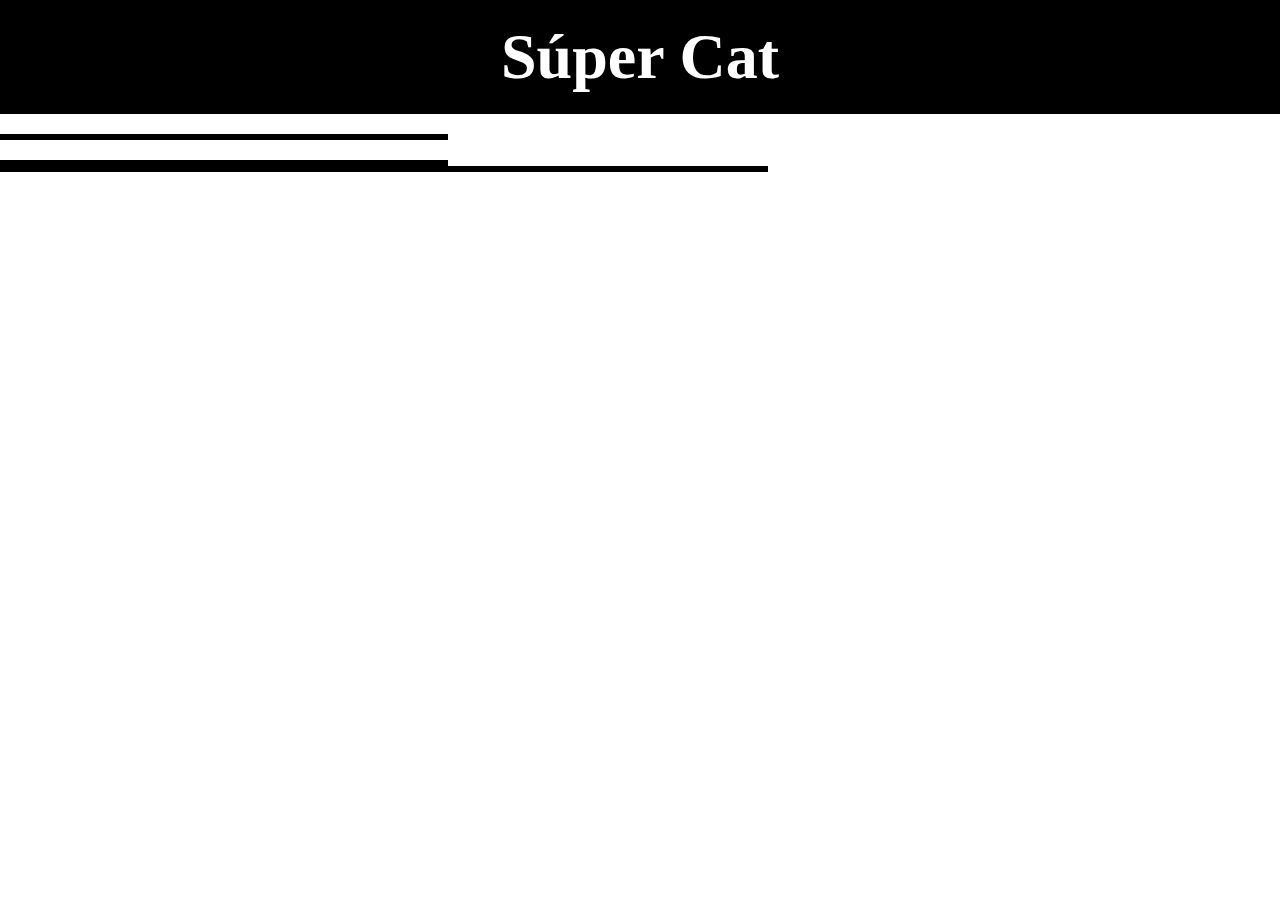
<file: index.html>
<!DOCTYPE html>
<html lang="en">
<head>
    <meta charset="UTF-8">
    <meta http-equiv="X-UA-Compatible" content="IE=edge">
    <meta name="viewport" content="width=device-width, initial-scale=1.0">
    <link rel="stylesheet" href="./styles/index.css">
    <title>Súper Cat</title>
</head>
<body>
    <header class="header">
        <h1>Súper Cat</h1>
    </header>
    
    <main>
        <section class="page__1">
            <div class="vignette__container--left">
                <div class="vignette__1"></div>
                <div class="vignette__2"></div>
            </div>
            <div class="vignette__3"></div>
        </section>

    </main>

    <footer>

    </footer>
</body>
</html>
</file>
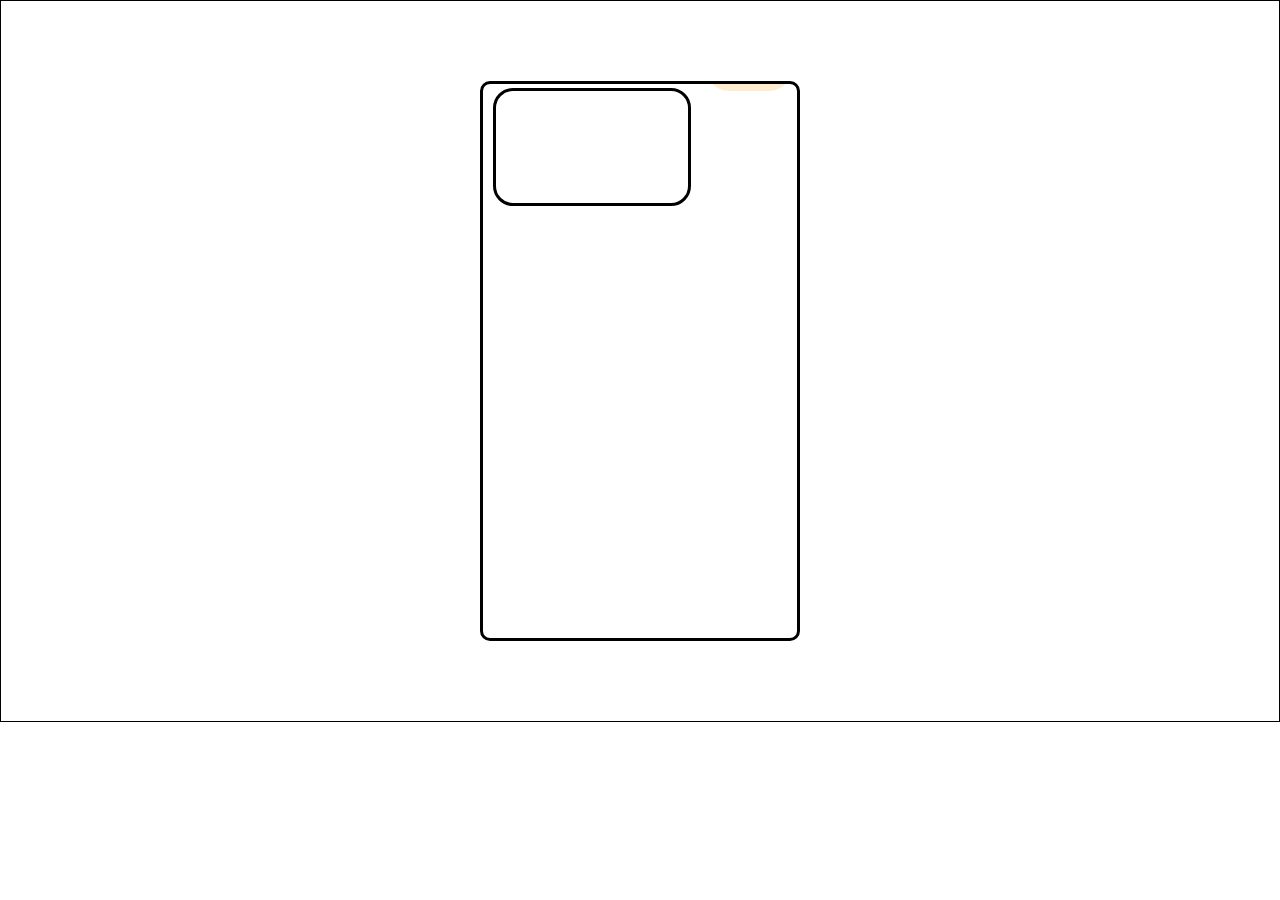
<file: one.html>
<!DOCTYPE html>
<html lang="en">
<head>
    <meta charset="UTF-8">
    <meta http-equiv="X-UA-Compatible" content="IE=edge">
    <meta name="viewport" content="width=device-width, initial-scale=1.0">
    <link rel="stylesheet" href="./styles/index.css">
    <link rel="stylesheet" href="./styles/betInit.css">
    <title>Súper Cat</title>
</head>
<body>
    
    <section class="betInit">
        <div class="bet">
            <div class="kare__hair"></div>
            <div class="karen">
                <div class="kare__eyes eye--left"></div>
                <div class="kare__eyes eye--right"></div>
                <div class="karen__nose"></div>
            </div>
        </div>
    </section>

</body>
</html>
</file>
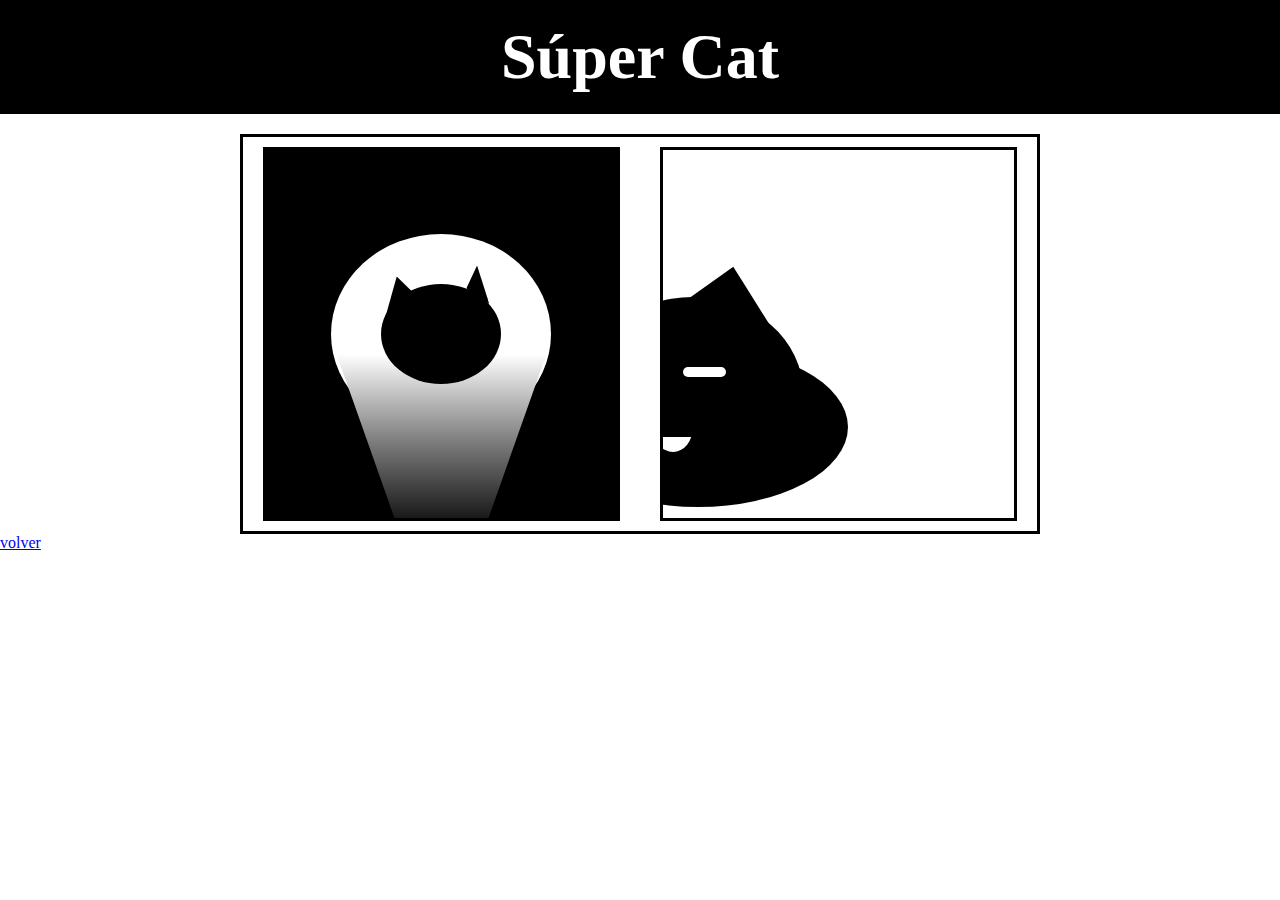
<file: html/page2.html>
<!DOCTYPE html>
<html lang="en">
<head>
    <meta charset="UTF-8">
    <meta http-equiv="X-UA-Compatible" content="IE=edge">
    <meta name="viewport" content="width=device-width, initial-scale=1.0">
    <link rel="stylesheet" href="../styles/index.css">
    <title>Súper Cat (page-2)</title>
</head>
<body>
    <header class="header">
        <h1>Súper Cat</h1>
    </header>
    
    <main>
        <section class="page page--2">
            <div class="vignette__4">
                <div class="signal">
                    <div class="cat__signal">
                        <div class="cat__signal__qewears"></div>
                        <div class="cat__signal__qewears cat__signal__qewears--right"></div>
                        <!-- <div class="eyes"></div> -->
                    </div>
                </div>
            </div> 

            <div class="vignette__5">
                <div class="cat__signal cat__signal--zoom">
                    <div class="cat__signal__qewears cat__signal__qewears--right cat__signal__qewears--zoom"></div>
                    <div class="eyes__sleep eyes__sleep--white"></div>
                    <div class="cat__nose"></div>
                </div>
            </div>
        </section>

        <section class="nav__pages">
            <a href="../index.html"> volver </a>
        </section>

    </main>
</body>
</html>
</file>
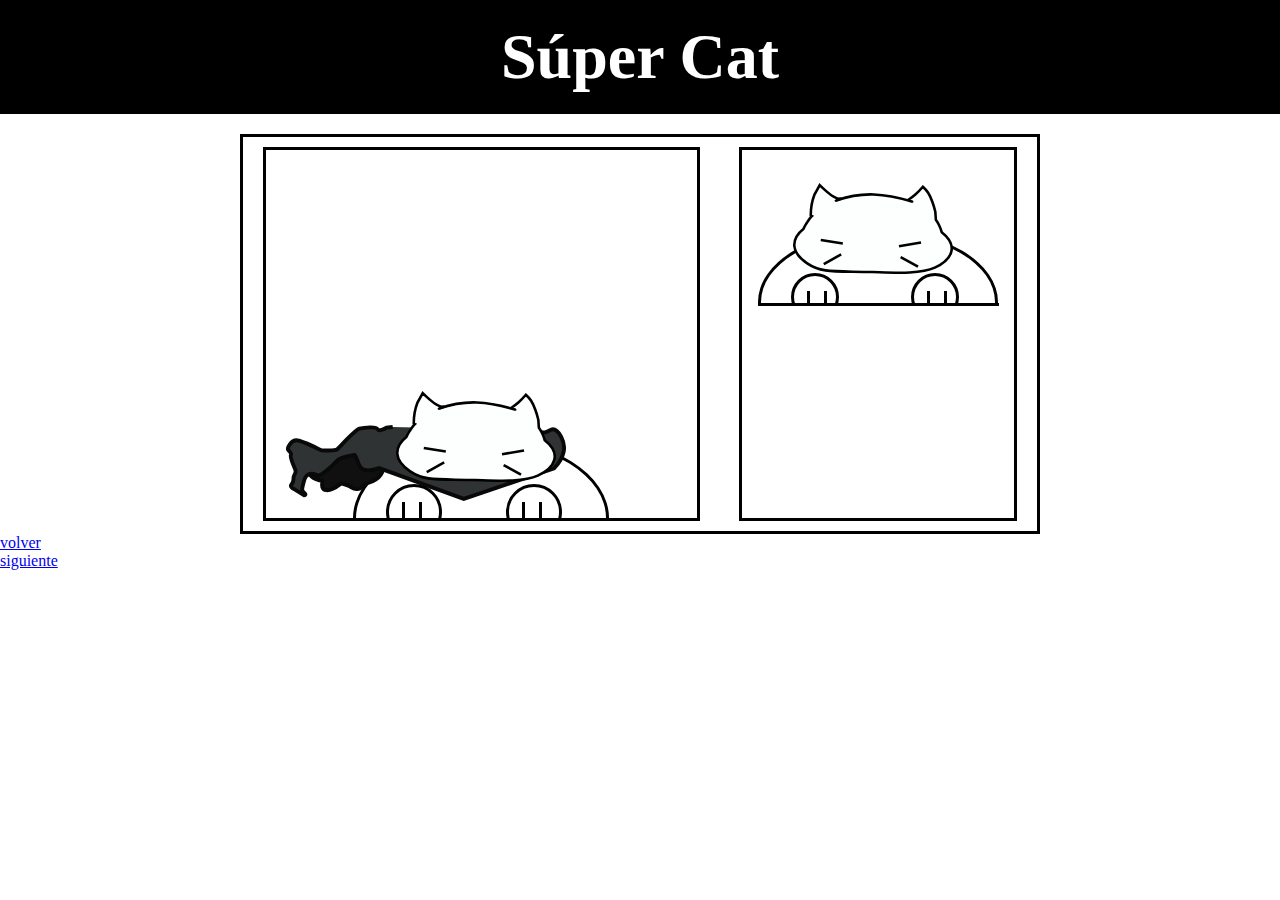
<file: html/page3.html>
<!DOCTYPE html>
<html lang="en">
<head>
    <meta charset="UTF-8">
    <meta http-equiv="X-UA-Compatible" content="IE=edge">
    <meta name="viewport" content="width=device-width, initial-scale=1.0">
    <link rel="stylesheet" href="../styles/index.css">
    <title>Súper Cat (page-3)</title>
</head>
<body>
    <header class="header">
        <h1>Súper Cat</h1>
    </header>
    
    <main>
        <section class="page page--3">
            <div class="vignette__6">
                <div class="cat__body">
                    <img class="cat__head" src="../asets/cat-cabeza.svg" alt="cabeza de cat">
                    <div class="cape"></div>
                    <div class="cape__inside"></div>
                    <div class="cat__paw"></div>
                    <div class="cat__paw cat__paw--right"></div>
                </div>
            </div> 

            <div class="vignette__7">
                <div class="cat__body cat--salto">
                    <img class="cat__head" src="../asets/cat-cabeza.svg" alt="cabeza de cat">
                    <div class="cat__paw cat__paw--salto"></div>
                    <div class="cat__paw cat__paw--salto cat__paw--right"></div>
                </div>
            </div>
        </section>

        <section class="nav__pages">
            <a href="./page2.html"> volver </a> 
            <br>
            <a href="./page4.html">siguiente </a>
        </section>

    </main>
</body>
</html>
</file>
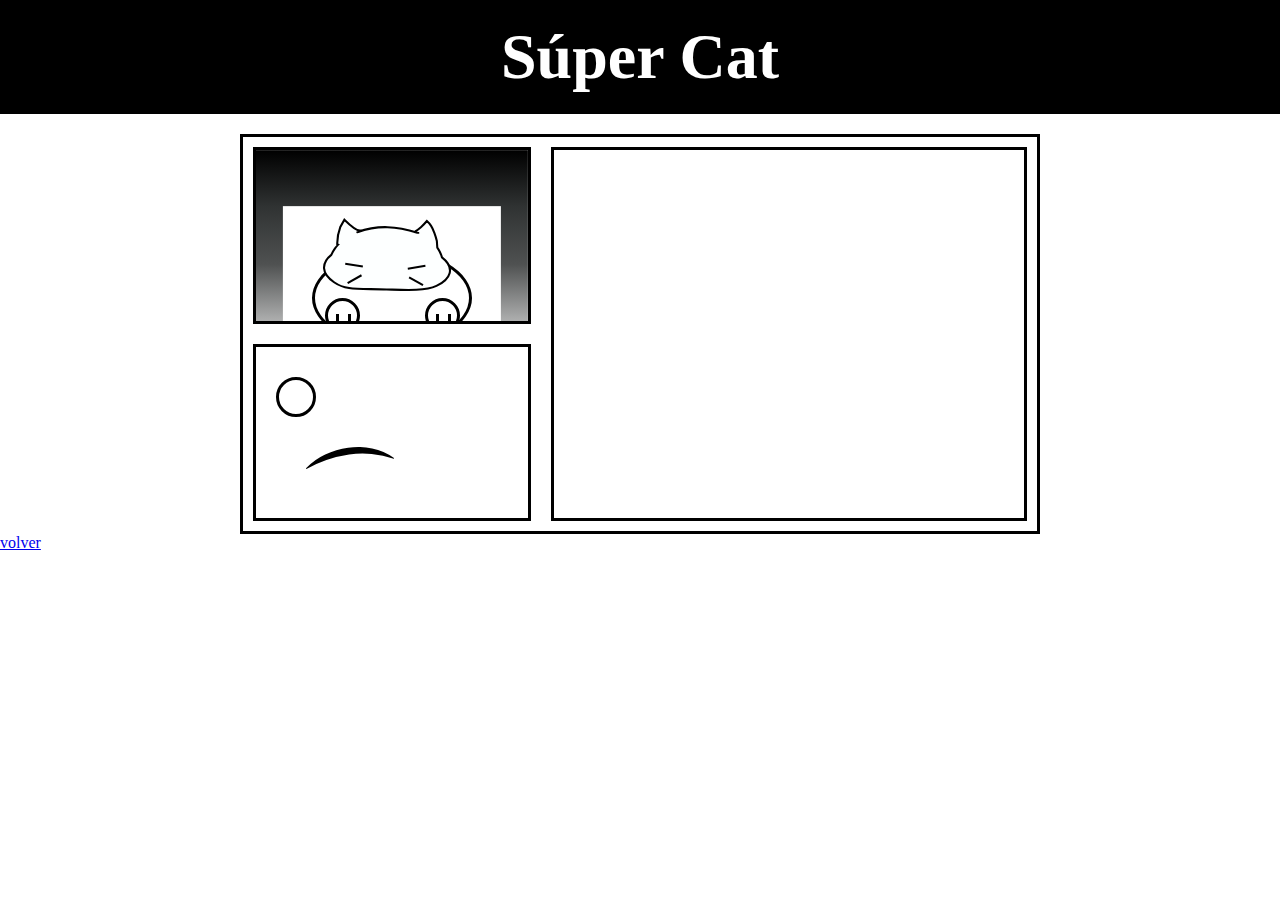
<file: html/page4.html>
<!DOCTYPE html>
<html lang="en">
<head>
    <meta charset="UTF-8">
    <meta http-equiv="X-UA-Compatible" content="IE=edge">
    <meta name="viewport" content="width=device-width, initial-scale=1.0">
    <link rel="stylesheet" href="../styles/index.css">
    <title>Súper Cat (page-4)</title>
</head>
<body>
    <header class="header">
        <h1>Súper Cat</h1>
    </header>
    
    <main>
        <section class="page page--4">
            <div class="vignette__container--left">

                <div class="vignette vignette__8">
                    <div class="cama"></div>
                    <div class="cat__body cat--salto--up">
                        <img class="cat__head cat__head--salto--up" src="../asets/cat-cabeza.svg" alt="cabeza de cat">
                        <div class="cat__paw cat__paw--salto--up"></div>
                        <div class="cat__paw cat__paw--salto--right cat__paw--salto--up"></div>
                    </div>
                </div> 
                
                <div class="vignette vignette__9">
                    <div class="karen__nose nose--vignette__9"></div>
                    <div class="eyebrows boca "></div>
                </div>
            </div>
            <div class="vignette vignette__10">

            </div>
        </section>

        <section class="nav__pages">
            <a href="./page3.html"> volver </a> 
        </section>

    </main>
</body>
</html>
</file>
<file: styles/index.css>
*{
    margin: 0;
    padding: 0;
    box-sizing: border-box;
}

/* Header --------------------------------------------- */
.header{
    padding: 20px 0;
    margin-bottom: 20px;
    font-size: 32px;
    text-align: center;
    color: white;
    background-color: black;
}

/* Main -----------------------------------------------*/
.page{
    height: 70vh;
    max-height: 400px;
    width: 80%;
    max-width: 800px;
    margin: 0 auto;
    border: 3px solid black;
}
/* Página 1 ----------------------------- */
.page--1, .page--4{
    display: flex;
    justify-content: space-around;
    align-items: center;
}

.vignette__container--left{
    width: 35%;
    height: 95%;
}
.vignette__1,
.vignette__2,
.vignette__8,
.vignette__9{
    height: calc(50% - 10px);
    border: 3px solid black;
}
.vignette__1, .vignette__8{
    margin-bottom: 20px;
}
.vignette__3,
.vignette__10{
    width: 60%;
    height: 95%;
    /* clip-path: polygon(0 0, 100% 0, 100% 100%, 13% 100%); */
    border: 3px solid black;
}
.vignette__1,
.vignette__2, 
.vignette__3,
.vignette__4,
.vignette__5{
    position: relative;
    overflow: hidden;
}

/* Dibujos y animaciones de la primera página */
/* viñeta 1 */
.eyes__sleep{
    position: absolute;
    top: calc(50% - 1px);
    left: calc(50% - 20px);

    /* margin: 0 auto; */
    height: .8em;
    width: 2.7em;
    border-radius: 10px;
    background-color: black;
}
.eyebrows{
    position: absolute;
    top: 10px;
    left: calc(50% - 40px);

    height: 2em;
    width: 4em;
    background-image: url(../asets/ceja-boca1.svg);
    background-repeat: no-repeat;
}


/* viñeta 2 */
.eyes{
    position: absolute;
    top: calc(50% - 10px);
    left: calc(50% - 10px);
    z-index: 10;

    height: 2.7em;
    width: .8em;
    border-radius: 10px;
    background-color: black;
}

/* viñeta 3 */
.bet{
    position: relative;
    display: flex;
    width: 80%;
    height: 35em;
    overflow: hidden;
    margin: 80px auto;
    border-radius: 10px;
    border: .2em solid black;
}
.bet::after{
    content: '';
    display: inline-block;
    position: absolute;
    top: 37%;
    left: -200%;
    height: 200%;
    width: 500%;
    border-radius: 50%;
    background-color: white;
    border: 4px solid black;
}
.almohada{
    height: 35%;
    width: 85%;
    margin: 4px auto;
    border-radius: 20px;
    border: .2em solid black;
}

/* .karen{
  
} */


.kare__eyes{
    position: absolute;
    top: 35px;
    z-index: 10;
    height: 1.7em;
    width: .5em;
    border-radius: 30px;
    background-color: black;
}
.eye--left{
    left: 40px;
}
.eye--right{
    right: 40px;
}    
.karen__nose{
    top: 55px;
    left: calc(50% - .5em);
    height: 1.2em;
    width: 1.3em;
    border-radius: 30px;
    background-color: white;
    border: 3px solid black;
}

/* página 2 ------------------------------------------ */
.page--2,
.page--3{
    display: flex;
    justify-content: space-around;
    align-items: center;
}
.vignette__4,
.vignette__5{
    height: 95%;
    width: 45%;
    border: 3px solid black;
}
/* viñeta 4 */
.vignette__4,
.signal{
    display: flex;
    align-items: center;
    justify-content: center;
}
.vignette__4{
    background-color: black;
}
.signal{
    height: 200px;
    width: 220px;
    border-radius: 50%;
    /* border: 3px solid rgb(199, 185, 185); */
    background-color: white;
}
.cat__signal{
    position: relative;
    z-index: 1;
    height: 100px;
    width: 120px;
    border-radius: 50%;
    background-color: black;
} 
.signal::after{
    content: '';
    display: inline-block;
    position: absolute;
    bottom: -20px;
    height: 50%;
    width: 210px;
    clip-path: polygon(0 0, 100% 0%, 69% 100%, 31% 100%);
    background-image: linear-gradient(to top, #000000, #3b3b3b, #777777, #b9b9b9, #ffffff);
}
.cat__signal__qewears{
    position: absolute;
    top: -8px;
    left: 0;
    height: 40px;
    width: 40px;
    clip-path: polygon(48% 0, 0% 100%, 100% 73%);
    background-color: black;
    transform: rotate(-10deg);
}
.cat__signal__qewears--right{
    position: absolute;
    left: 75px;
    /* background-color: tomato; */
    height: 20px;
    transform: rotate(260deg);
}

/* viñeta 5 */
.cat__signal--zoom{
    width: 220px;
    height: 190px;
    position: relative;
    top: 40%;
    right: 80px;
}
.cat__signal--zoom::before{
    content: '';
    display: inline-block;
    width: 300px;
    height: 160px;
    position: absolute;
    bottom: -20px;
    left: -35px;
    border-radius: 50%;
    background-color: black;
}
.cat__signal__qewears--zoom{
    height: 150px;
    width: 100px;
    top: -50px;
    /* left: -10px; */
}
.eyes__sleep--white{
    height: 10px;
    top: calc(50% - 25px);
    left: calc(50% - 10px);
    background-color: white;
}
.cat__nose{
    height: 50px;
    width: 40px;
    background-color: white;
    border-radius: 50%;
    position: absolute;
    left: calc(50% - 40px);
    top: 55%;
}
.cat__nose::before{
    content: '';
    display: inline-block;
    height: 35px;
    width: 50px;
    position: absolute;
    top: 0;
    background-color: black;
}
/* página 3 ------------------------------------- */
.vignette__6,
.vignette__7{
    display: flex;
    justify-content: center;
    overflow: hidden;
    height: 95%;
    border: 3px solid black;
}
.vignette__6{
    align-items: flex-end;
    width: 55%;
    min-width: 16em;
}
.vignette__7{
    width: 35%;
}

/* viñeta 6 */
.cat__head{
    position: absolute;
    top: -50px;
    left: calc(50% - 85px);
    width: 10em;
    z-index: 10;
}
.cat__body,
.cat__paw{
    border: 3px solid black;
    border-radius: 50%;
}
.cat__body{
    position: relative;
    top: 80px;
    height: 10em;
    width: 16em;
}
.cape__inside{
    position: relative;
    width: 100%;
    height: 100%;
    /* background-color: black; */
    border-radius: 50%;
    overflow: hidden;
}
/* .cape__inside{
    
} */
.cat__paw{
    position: absolute;
    width: 3.5em;
    height: 3.5em;
    bottom: 55px;
    left: 30px;
}
.cat__paw--right{
    left: 150px;
}
.cat__paw::after,
.cat__paw::before{
    content: '';
    display: inline-block;
    position: relative;
    top: 15px;
    height: 2em;
    width: 3px;
    background-color: black;
}
.cat__paw::after{
    left: 10px;
}
.cat__paw::before{
    left: 30px;
}
.cape{
    position: absolute;
    bottom: 80px;
    right: 40px;
    height: 6.5em;
    width: 17.5em;
    animation-name: cape;
    animation-duration: 1s;
    /* animation-iteration-count: infinite; */
    background-image: url(../asets/capa1.svg);
    /* background-size: cover; */
    background-position: center;
    background-repeat: no-repeat;
}

@keyframes cape{
    0%{
        background-image: url(../asets/capa1.svg);
    }
    15%{
        background-image: url(../asets/capa2.svg);
    }
    30%{
        background-image: url(../asets/capa3.svg);
    }
    45%{
        background-image: url(../asets/capa4.svg);
        top: -40px;
        left: -70px;
    }
    60%{
        background-image: url(../asets/capa5.svg);
    }
    80%{
        background-image: url(../asets/capa3.svg);
    }
    95%{
        background-image: url(../asets/capa2.svg);
    }
}
/* viñeta 7 */
.cat--salto{
    height: 9em;
    width: 15em;
}
.cat--salto::after{
    content: '';
    display: inline-block;
    position: relative;
    top: 70px;
    left: -3px;
    z-index: 20;
    width: 103%;
    height: 100%;
    background-color: white;
    border-top: 3px solid black;
}
.cat__paw--salto{
    width: 3em;
    height: 3em;
    bottom: 50px;
}

/* página 4 ------------------------------------- */
.vignette{
    overflow: hidden;
}
/* viñeta 8 */
.vignette__8,
.vignette__9{
    display: flex;
    justify-content: center;
    position: relative;
}
.cat--salto--up{
    position: absolute;
    top: 100px;
    height: 6em;
    width: 10em;
    
}
.cat__head--salto--up{
    left: 8px;
    top: -35px;
    width: 8em;
}
.cat__paw--salto--up{
    width: 2.2em;
    height: 2.2em;
    bottom: 10px;
    left: 10px;
    background-color: white;
}
.cat__paw--salto--right{
    left: 110px;
}
.cat__paw--salto--up::after{
    left: 5px;
    top: 13px;
}
.cat__paw--salto--up::before{
    left: 20px;
    top: 13px;
}
.cama{
    width: 100%;
    height: 100%;
    background-image: linear-gradient(to top, #000000, #303333, #4f5151, #aeafaf);
    transform: rotate(180deg);
}
.cama::after{
    content: '';
    display: inline-block;
    width: 80%;
    bottom: 10;
    right: 10%;
    height: calc(100% - 3.5em);
    background-color: white;
    position: absolute;
}

/* viñeta 9 */
.nose--vignette__9{
    position: absolute;
    top: 30px;
    left: 20px;
    height: 2.5em;
    width: 2.5em;
}
.boca{
    top: 100px;
    left: 50px;
    width: 5.5em;
    
    background-image: url(../asets/ceja-boca1.svg);
}
</file>
<file: styles/betInit.css>
.betInit{
   
    width: 100%;
    height: auto;
    border: 1px solid black;
}

.bet{
    position: relative;
    width: 20em;
    height: 35em;
    border: .2em solid black;
    margin: 80px auto;
    border-radius: 10px;
}
/* Almohada */
.bet::before{
    content: "";
    display: inline-block;
    height: 7em;
    width: 18em;
    margin: 4px 10px;
    border-radius: 20px;
    border: .2em solid black;
}
.bet::after{
    content: '';
    display: inline-block;
    width: 100%;
    height: .2em;
    margin-top: 3em;
    border-radius: 0 ;
    background-color: black;
}

/* Karen -------------------------------------------*/
.karen{
    height: 7em;
    width: 9em;
    border-radius: 30%;
    position: relative;
    margin: 15px auto;
    top: -120px;
    background-color: blanchedalmond;
    /* border: 2px solid black; */
}
/* orejas */
.karen::before,
.karen::after,
.karen__nose{
    position: absolute;
    
}
.karen::before,
.karen::after{
    content: '';
    top: 40px;
    display: inline-block; 
    height: 2em;
    width: 2em; 
    border-radius: 50%;
    background-color: blanchedalmond;
}
.karen::before{  
    left: -20px;
}
.karen::after{
    right: -20px;
}
/* ojos */
.kare__eyes{
    position: absolute;
    top: 35px;
    z-index: 10;
    height: 1.7em;
    width: .5em;
    border-radius: 30px;
    background-color: black;
}
.eye--left{
    left: 40px;
}
.eye--right{
    right: 40px;
}    
/* sejas */

/* ojeras */

/* nariz */
.karen__nose{
    top: 55px;
    left: calc(50% - .5em);
    height: 1.2em;
    width: 1.3em;
    border-radius: 30px;
    background-color: burlywood;
}
</file>
